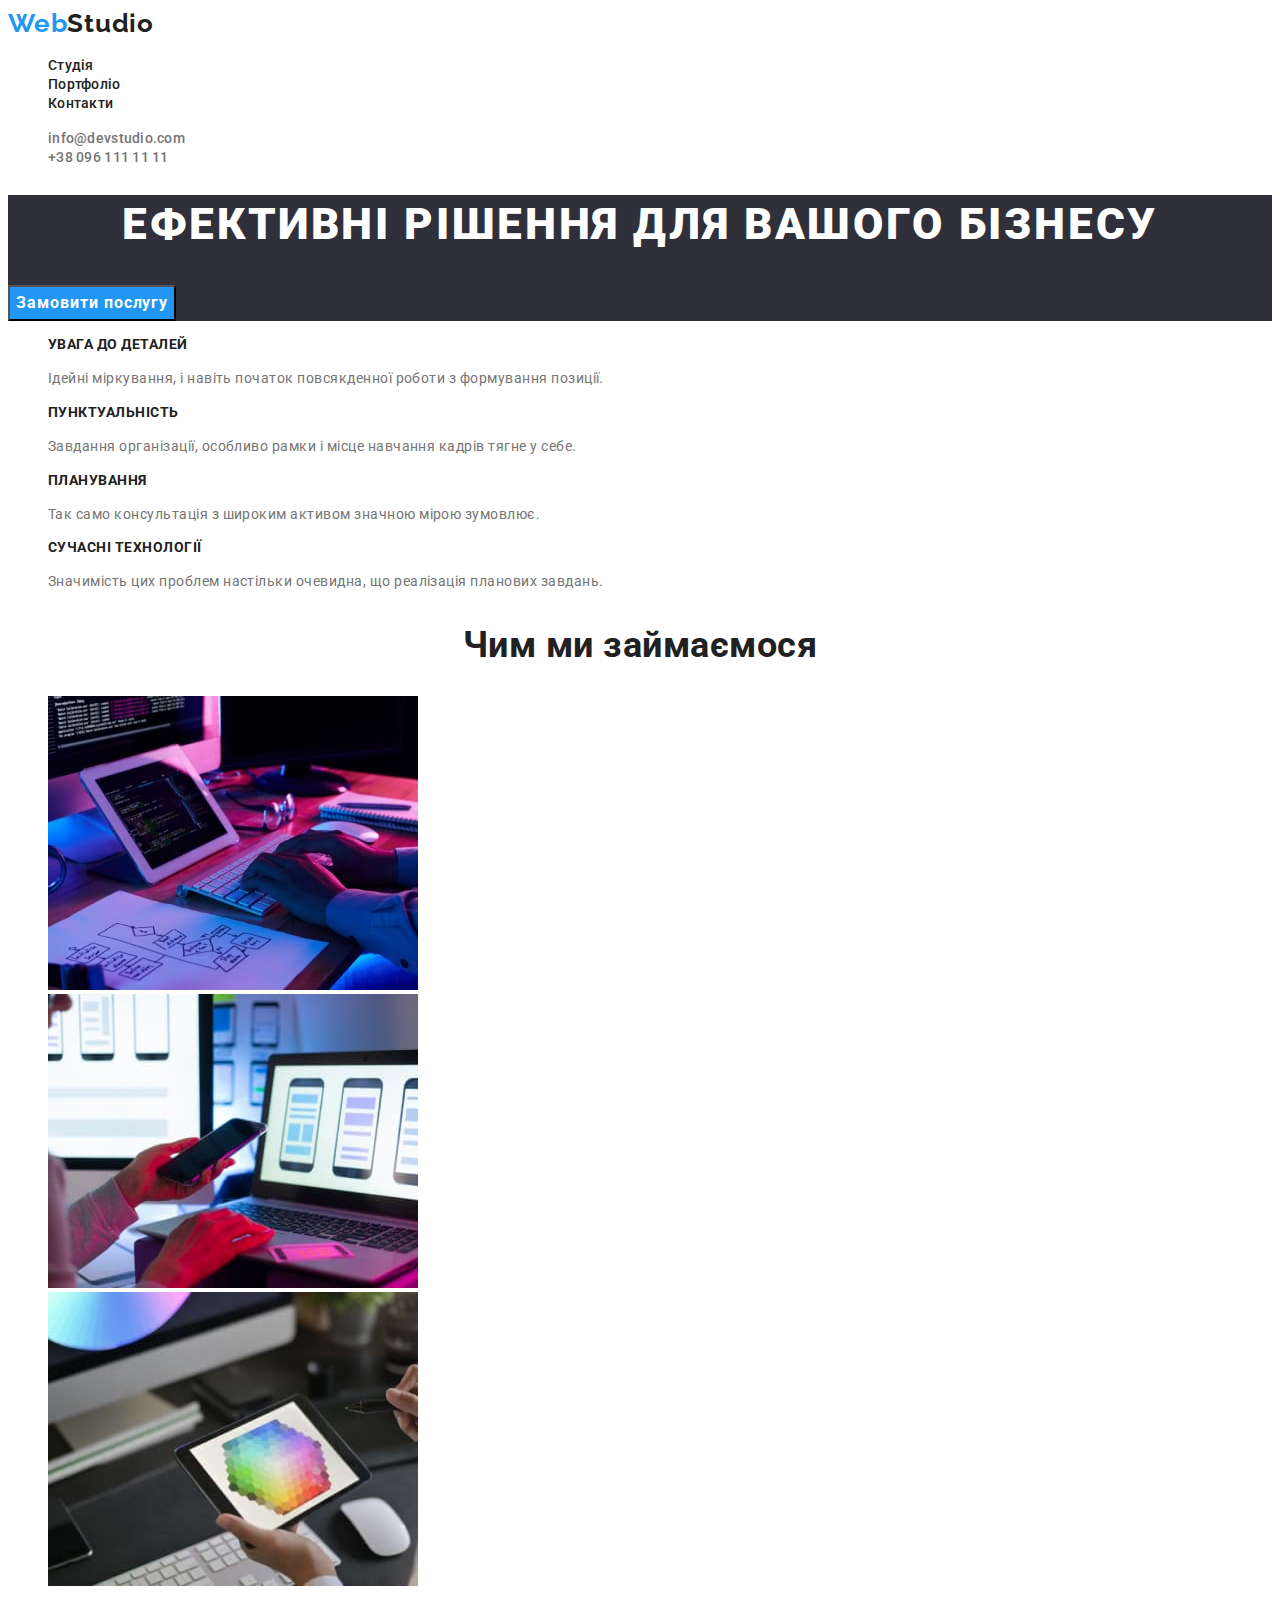
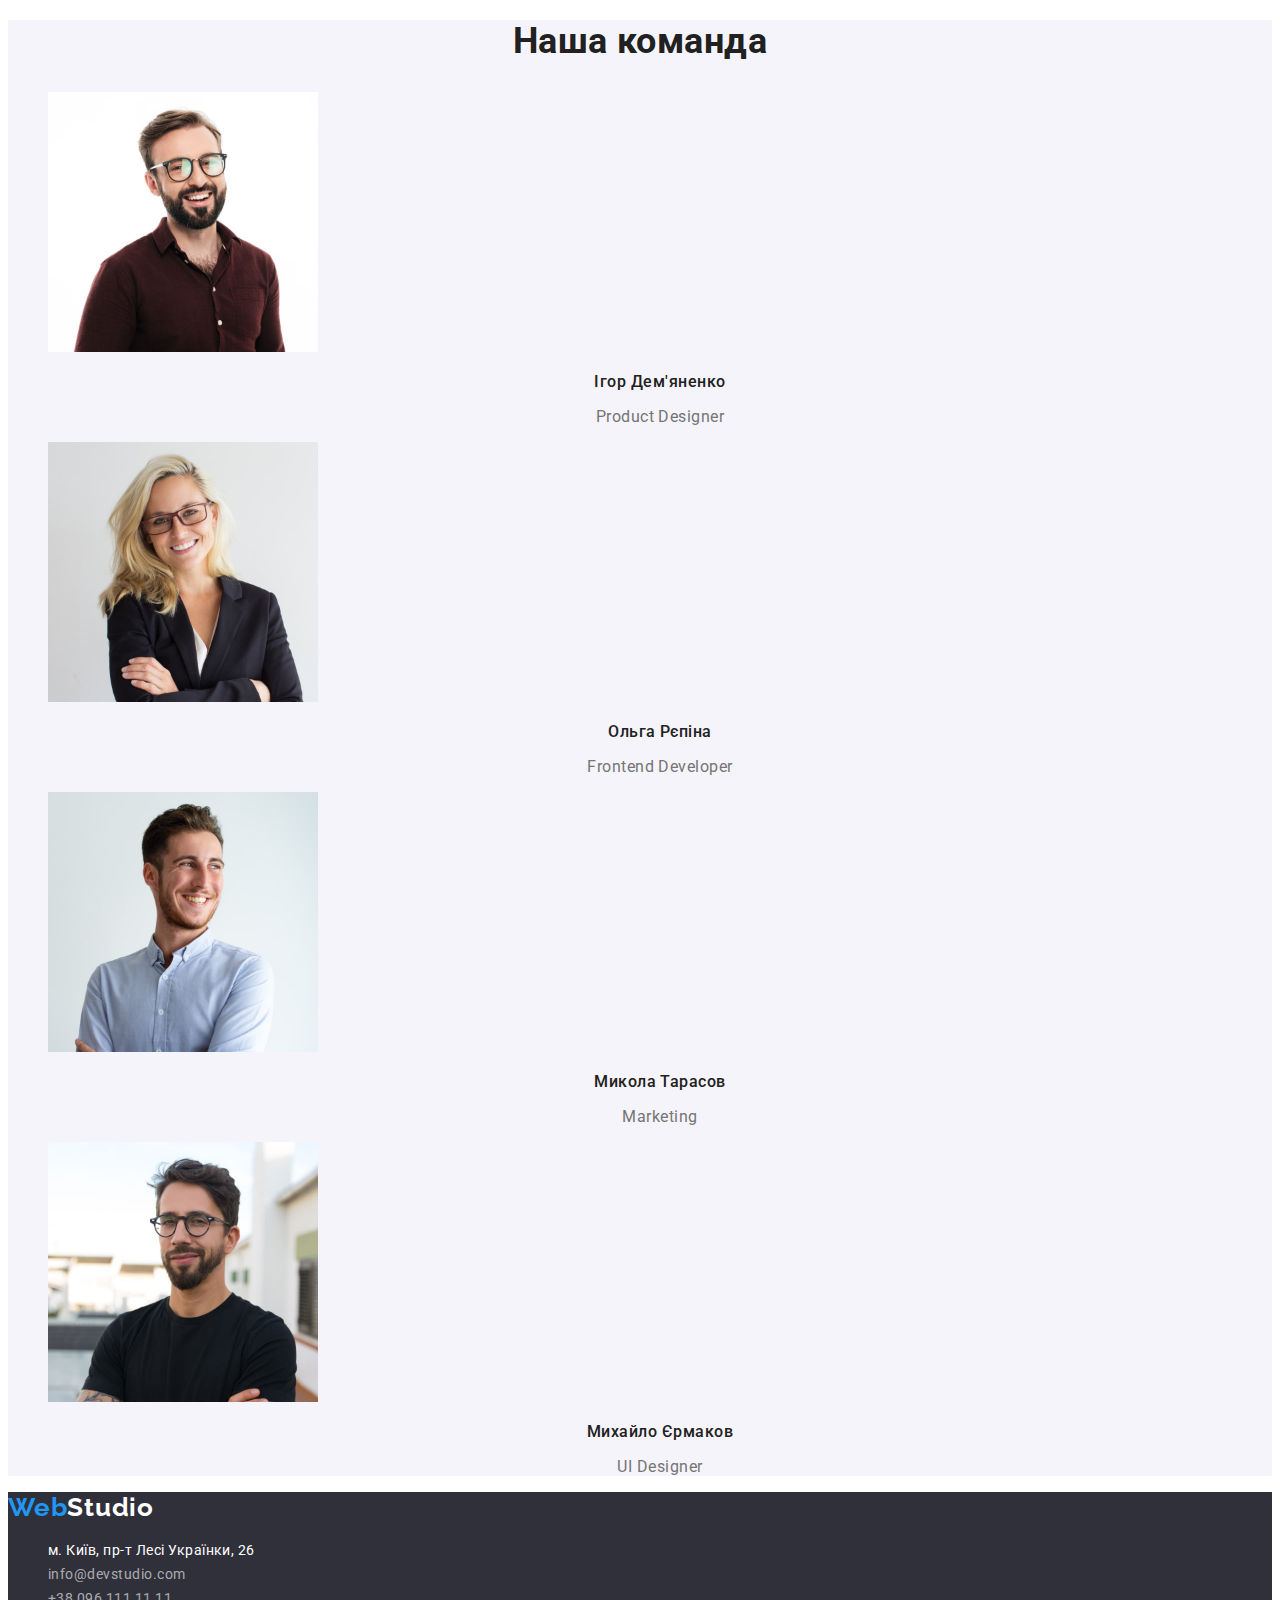
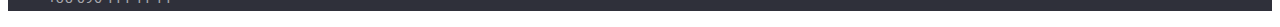
<file: index.html>
<!DOCTYPE html>
<html lang="uk">
    <head>
        <meta charset="UTF-8">
        <meta http-equiv="X-UA-Compatible" content="IE=edge">
        <meta name="viewport" content="width=device-width, initial-scale=1.0">
        <link rel="icon" type="image/png" href="./images/icon.png" sizes="150x150">
        <title>WebStudio</title>
        <link rel="preconnect" href="https://fonts.googleapis.com">
        <link rel="preconnect" href="https://fonts.gstatic.com" crossorigin>
        <link href="https://fonts.googleapis.com/css2?family=Raleway:wght@700&family=Roboto:wght@400;500;700;900&display=swap"
            rel="stylesheet">
        <link rel="stylesheet" href="./css/styles.css">
    </head>
    <body>
        <header>
            <nav class="nav">
                <a href="./index.html" class="link logo"><span class="logo-acсent">Web</span>Studio</a>

                <ul class="list nav-list">
                    <li class="list-item"><a href="./index.html" class="link nav-link">Студія</a></li>
                    <li class="list-item"><a href="./portfolio.html" class="link nav-link">Портфоліо</a></li>
                    <li class="list-item"><a href="#" class="link nav-link">Контакти</a></li>
                </ul>
            </nav>

                <ul class="list">
                    <li class="list-item"><a href="mailto:info@devstudio.com" class="link contact-link">info@devstudio.com</a></li>
                    <li class="list-item"><a href="tel:+380961111111" class="link contact-link">+38 096 111 11 11</a></li>
                </ul>

        </header>
        
        <main>  
            <section class="hero">
                
                <h1 class="hero-title">Ефективні рішення для вашого бізнесу</h1>
                <button type="button" class="btn hero-btn">Замовити послугу</button>

            </section>
             
            <section class="benefits">
                <h2 class="title title-benefits">Наші переваги</h2>
                <ul class="list">
                    <li class="list-item">
                        <h3 class="title subtitle-benefits">УВАГА ДО ДЕТАЛЕЙ</h3>
                        <p class="text benefits-text">Ідейні міркування, і навіть початок повсякденної роботи з формування позиції.</p>
                    </li>
                    <li style="list-style: none;" class="list-item">
                        <h3 class="title subtitle-benefits">ПУНКТУАЛЬНІСТЬ</h3>
                        <p class="text benefits-text">Завдання організації, особливо рамки і місце навчання кадрів тягне у себе.</p>
                    </li>
                    <li class="list-item">
                        <h3 class="title subtitle-benefits">ПЛАНУВАННЯ</h3>
                        <p class="text benefits-text">Так само консультація з широким активом значною мірою зумовлює.</p>
                    </li>
                    <li class="list-item">
                        <h3 class="title subtitle-benefits">СУЧАСНІ ТЕХНОЛОГІЇ</h3>
                        <p class="text benefits-text">Значимість цих проблем настільки очевидна, що реалізація планових завдань.</p>
                    </li>
                </ul>
            </section>

            <section class="services">
            <h2 class="title service-title">Чим ми займаємося</h2>
            
                <ul class="list">
                    <li class="list-item"><a href="#" class="link cervs-img-link"><img src="./images/keyboard.jpg" alt="Програміст працює на своєму робочому столі в офісі." width="370"></a></li>
                    <li class="list-item"><a href="#" class="link cervs-img-link"><img src="./images/laptop.jpg" alt="Веб-дизайнери інтерфейсу користувача розробляють версію програми для смартфонів." width="370"></a></li>
                    <li class="list-item"><a href="#" class="link cervs-img-link"><img src="./images/tablet.jpg" alt="Веб-дизайнер тримає планшет в якому обирає колір із палітри." width="370"></a></li>
                </ul>
            </section>

            <section class="ourteams">
                <h2 class="title teams-title">Наша команда</h2>
            
                <ul class="list">
                    <li class="list-item">
                        <img src="./images/igor_demyanenko.jpg" alt="Ігор Дем'яненко Product Designer" width="270">
                        <h3 class="title subtitle">Ігор Дем'яненко</h3> 
                        <p lang="en" class="text sub-text">Product Designer</p>
                    </li>
                    <li class="list-item">
                        <img src="./images/olga_repina.jpg" alt="Ольга Рєпіна Frontend Developer" width="270">
                        <h3 class="title subtitle">Ольга Рєпіна</h3>
                        <p lang="en" class="text sub-text">Frontend Developer</p>
                        </li>
                    <li class="list-item">
                        <img src="./images/mykola_tarasov.jpg" alt="Микола Тарасов Marketing" width="270">
                        <h3 class="title subtitle">Микола Тарасов</h3>
                        <p lang="en" class="text sub-text">Marketing</p> 
                    </li>
                    <li class="list-item">
                        <img src="./images/mykhailo_yermakov.jpg" alt="Михайло Єрмаков UI Designer" width="270">
                        <h3 class="title subtitle">Михайло Єрмаков</h3>
                        <p lang="en" class="text sub-text">UI Designer</p> 
                    </li>
                </ul>
            </section>
        </main>

        <footer class="footer">
            <a href="./index.html" class="link logo logo-footer"><span class="logo-acсent">Web</span>Studio</a>
            
            <address>
                <ul class="list">
                    <li class="list-item">
                        <a href="https://goo.gl/maps/pZtriTXGYVxve7bN9" class="link address-link">м. Київ, пр-т Лесі Українки, 26</a>
                    </li>
                    <li class="list-item">
                        <a href="mailto:info@devstudio.com" class="link footer-contact-link">info@devstudio.com</a>
                    </li>
                    <li class="list-item">
                        <a href="tel:+380961111111" class="link footer-contact-link">+38 096 111 11 11</a>
                    </li>
                </ul>
            </address>
        </footer>
    </body>
</html>
</file>
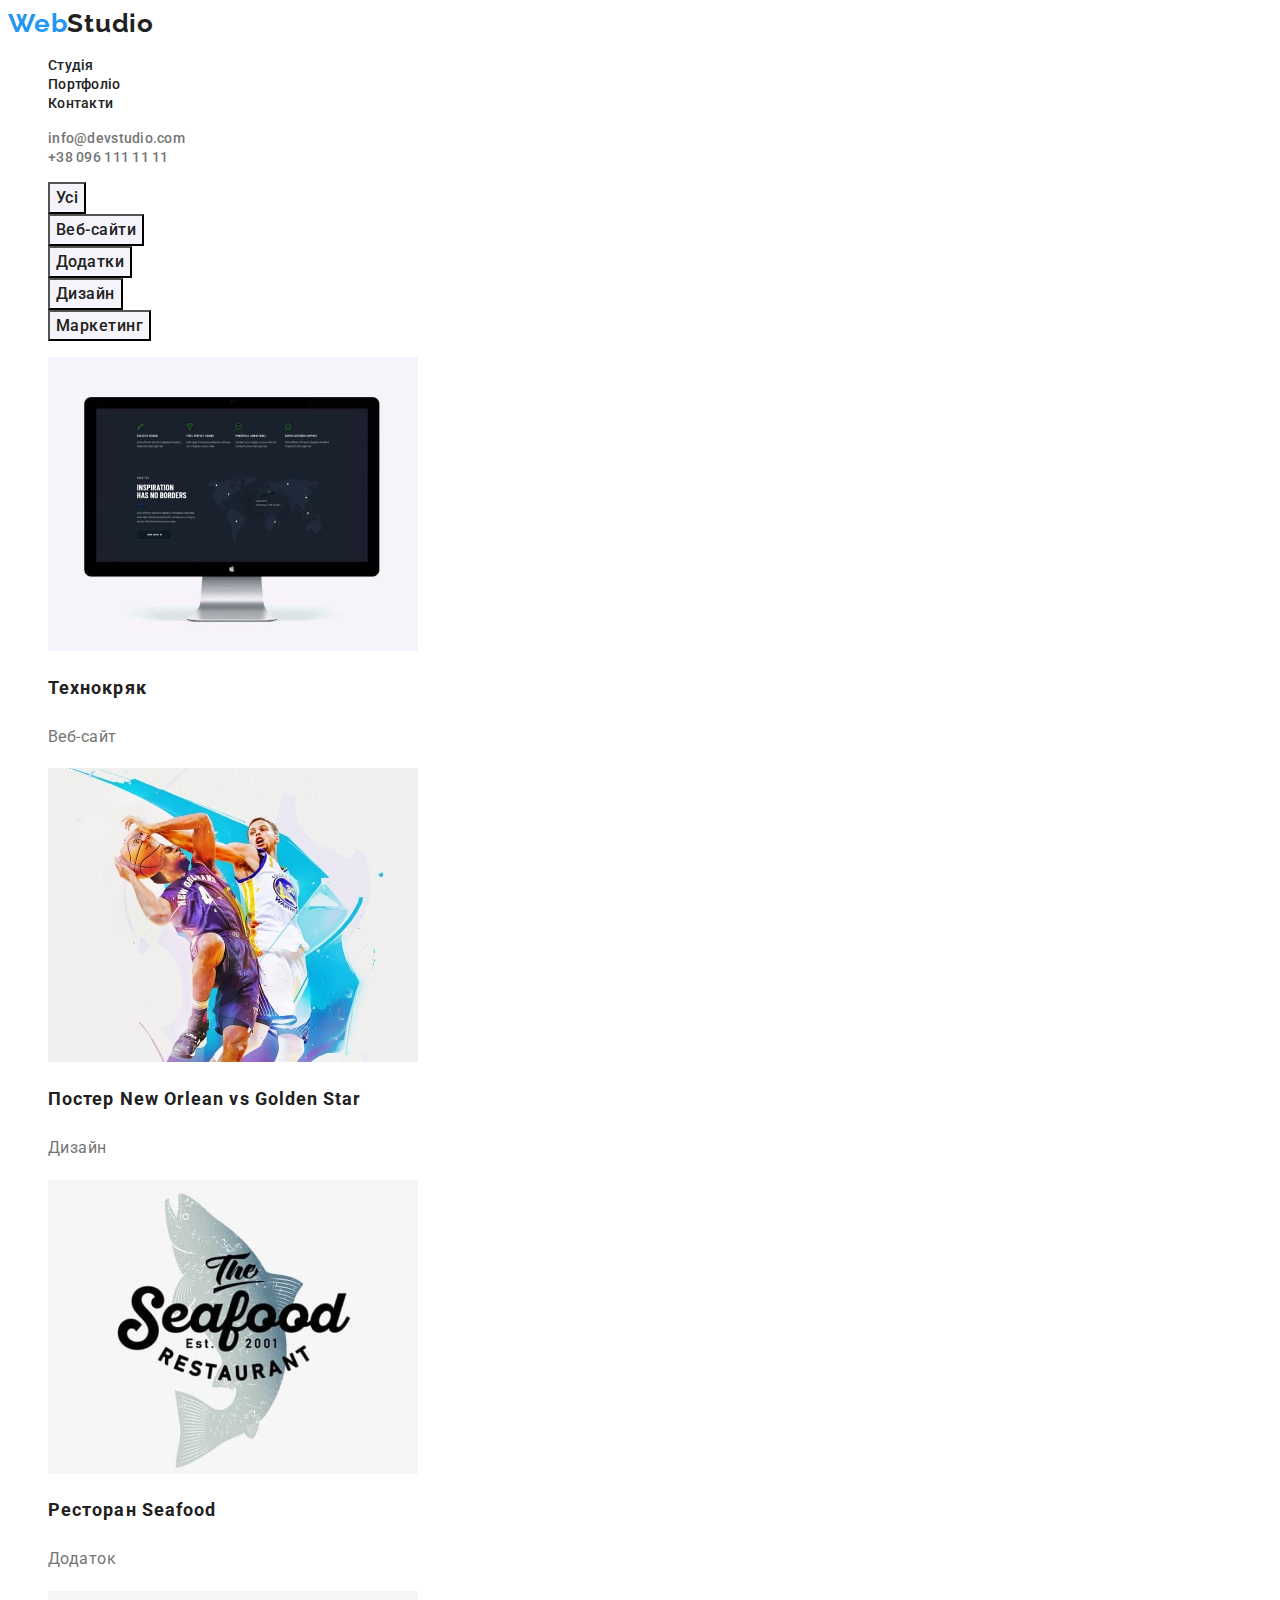
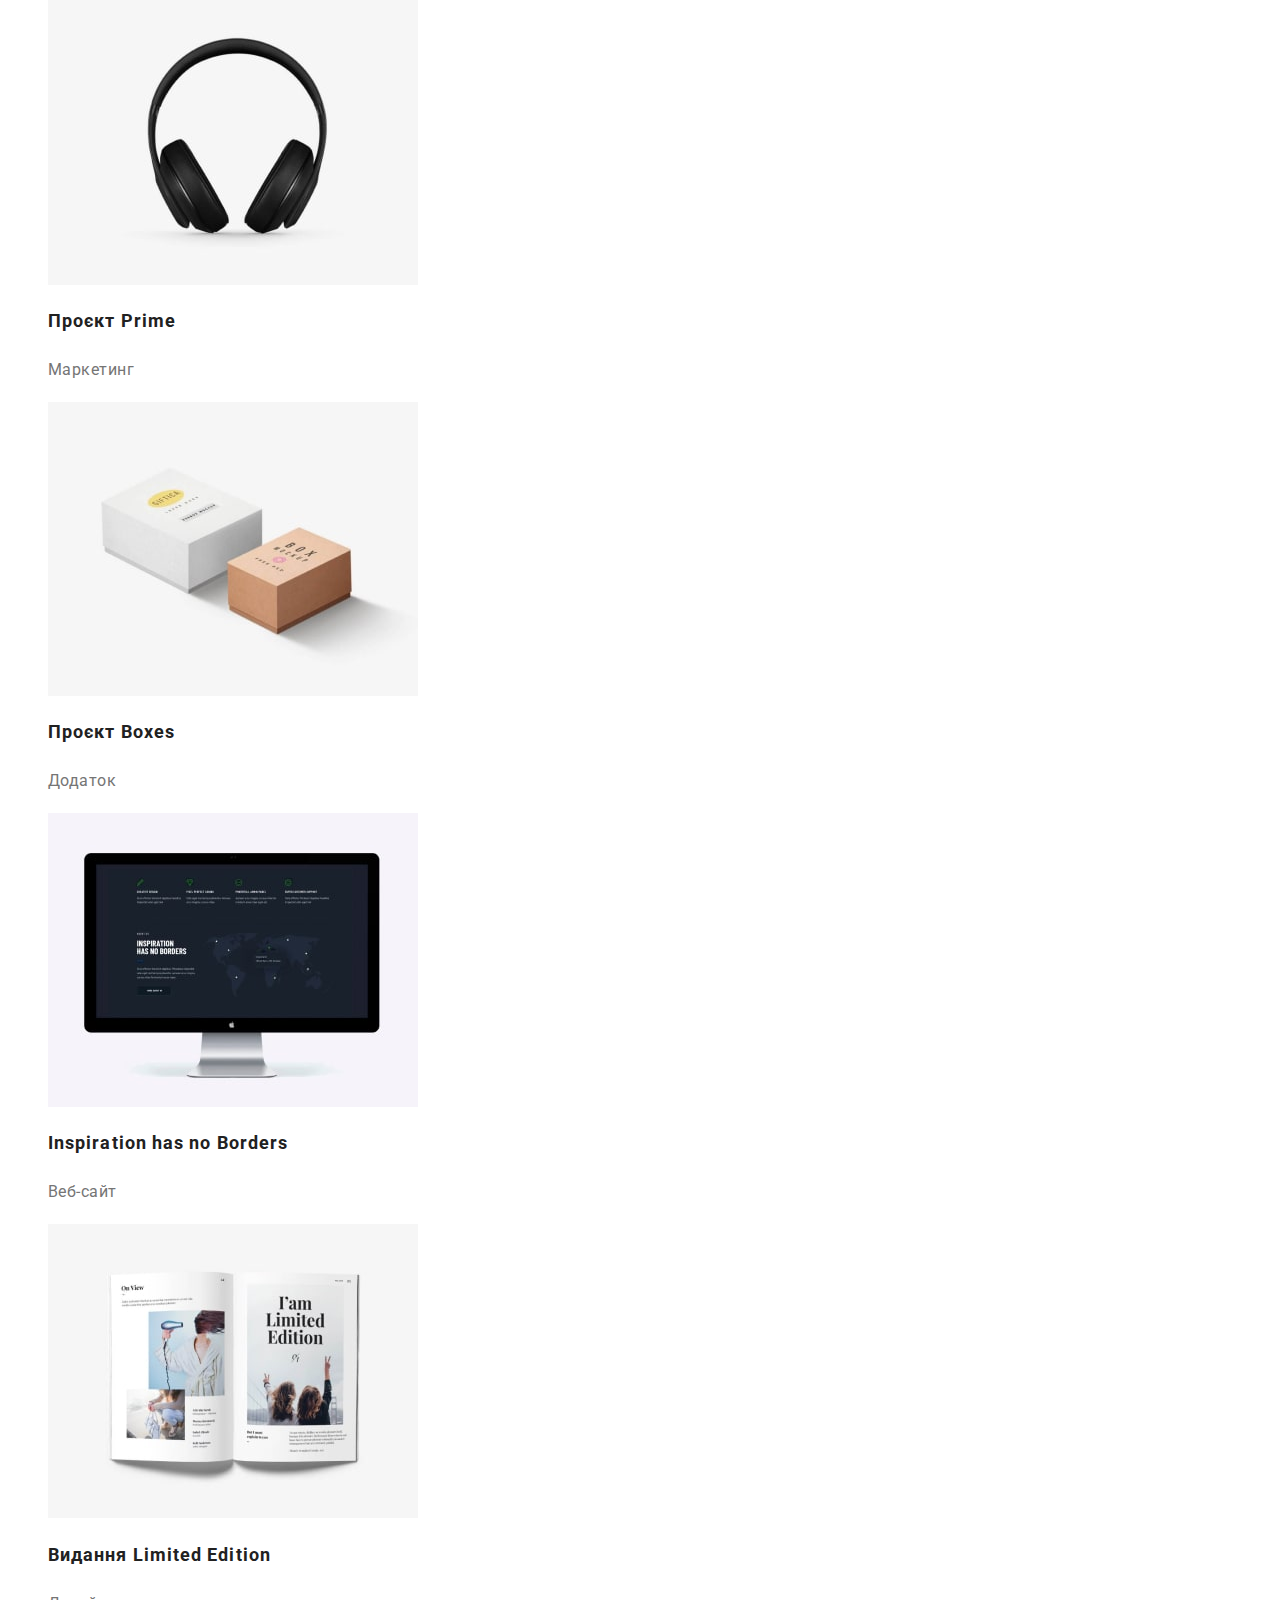
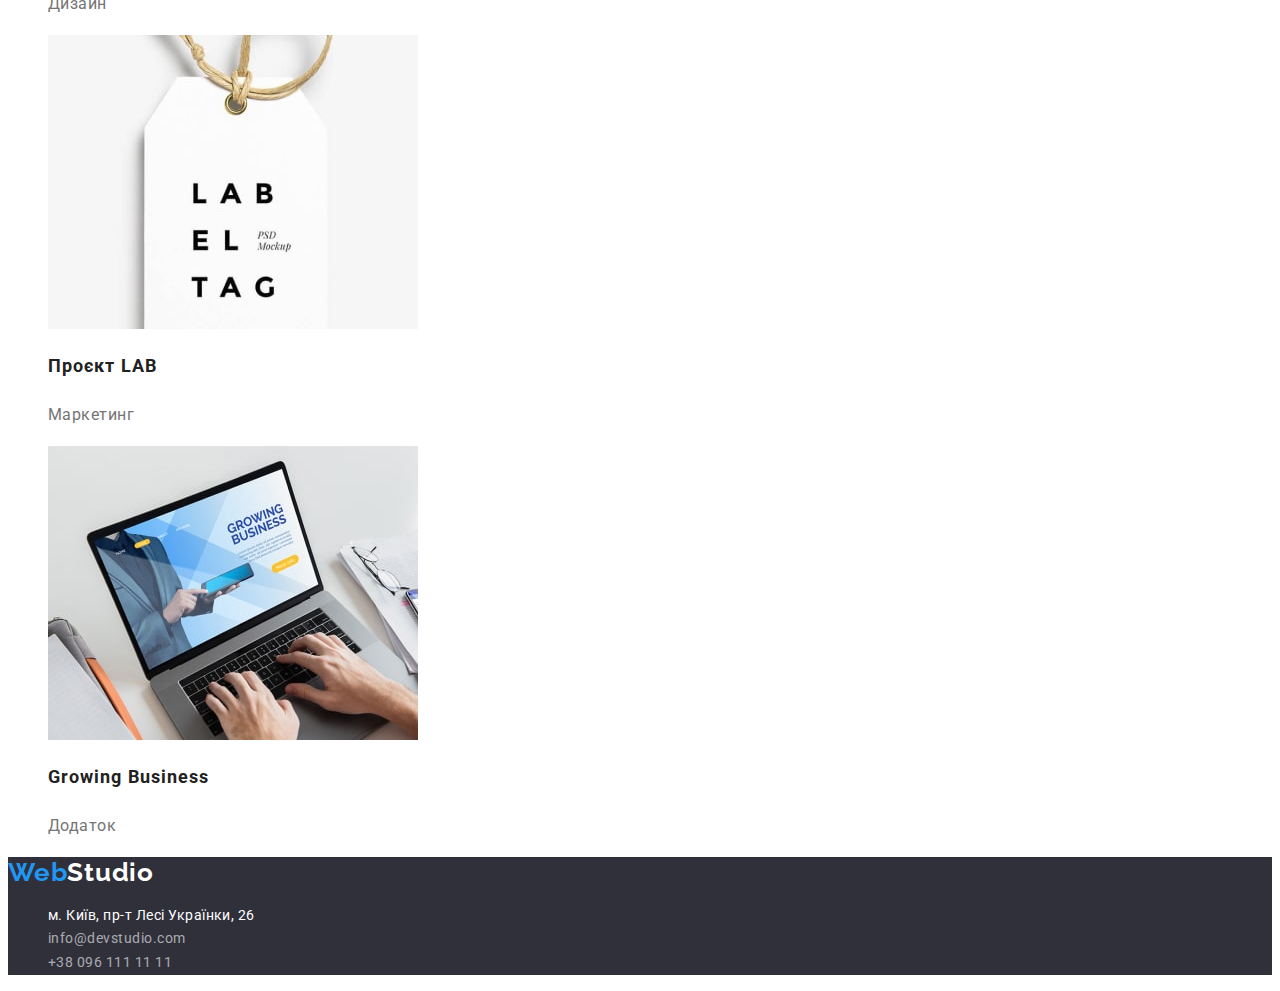
<file: portfolio.html>
<!DOCTYPE html>
<html lang="uk">
<head>
    <meta charset="UTF-8">
    <meta http-equiv="X-UA-Compatible" content="IE=edge">
    <meta name="viewport" content="width=device-width, initial-scale=1.0">
    <link rel="icon" type="image/png" href="./images/icon.png" sizes="150x150">
    <title>Document</title>
    <link rel="preconnect" href="https://fonts.googleapis.com">
    <link rel="preconnect" href="https://fonts.gstatic.com" crossorigin>
    <link href="https://fonts.googleapis.com/css2?family=Raleway:wght@700&family=Roboto:wght@400;500;700;900&display=swap"
        rel="stylesheet">
    <link rel="stylesheet" href="./css/styles.css">
</head>
<body>
    <header>
        <nav class="nav">
            <a href="./index.html" class="link logo">
                <span class="logo-acсent">Web</span>Studio
            </a>
    
            <ul class="list">
                <li class="list-item"><a href="./index.html" class="link nav-link">Студія</a></li>
                <li class="list-item"><a href="./portfolio.html" class="link nav-link">Портфоліо</a></li>
                <li class="list-item"><a href="#" class="link nav-link">Контакти</a></li>
            </ul>
        </nav>
    
        <ul class="list">
            <li class="list-item"><a href="mailto:info@devstudio.com" class="link contact-link">info@devstudio.com</a></li>
            <li class="list-item"><a href="tel:+380961111111" class="link contact-link">+38 096 111 11 11</a></li>
        </ul>
    
    </header>

    <main>
        <section class="portfolio portfolio-list">
            <h1 class="hidden-title">Проекти</h1>
            
            <ul class="list btnfilters-list">
                <li class="list-item">
                    <button type="button" class="btn btn-filter">Усі</button>
                </li>
                <li class="list-item">
                    <button type="button" class="btn btn-filter">Веб-сайти</button>
                </li>
                <li class="list-item">
                    <button type="button" class="btn btn-filter">Додатки</button>
                </li>
                <li class="list-item">
                    <button type="button" class="btn btn-filter">Дизайн</button>
                </li>
                <li class="list-item">
                    <button type="button" class="btn btn-filter">Маркетинг</button>
                </li>
            </ul>
                         
            <ul class="list">
                <li class="list-item">
                    <a href="#" class="link">
                        <img src="./images/monitor_with_web.jpg" alt="Веб-сторінка в моніторі" width="370">
                        <h2 class="title proj-title">Технокряк</h2>
                        <p class="text proj-text">Веб-сайт</p>
                    </a>
                </li>
                <li class="list-item">
                    <a href="#" class="link">
                        <img src="./images/poster_with_basketball_players.jpg" alt="Постер з баскетболістами" width="370"> 
                        <h2 class="title proj-title">Постер <span lang="en">New Orlean vs Golden Star</span></h2>
                        <p class="text proj-text">Дизайн</p>
                    </a>
                </li>
                <li class="list-item">
                    <a href="#" class="link">
                        <img src="./images/seafood_restaurant_logo.jpg" alt="Логотип ресторану морепродуктів" width="370">
                        <h2 class="title proj-title">Ресторан <span lang="en">Seafood</span></h2>
                        <p class="text proj-text">Додаток</p>
                    </a>
                </li>
                <li class="list-item">
                    <a href="#" class="link">
                        <img src="./images/headphone.jpg" alt="Чорні навушники" width="370">
                        <h2 class="title proj-title">Проєкт <span lang="en">Prime</span></h2>
                        <p class="text proj-text">Маркетинг</p>
                    </a>
                </li>
                <li class="list-item">
                    <a href="#" class="link">
                        <img src="./images/boxes.jpg" alt="Дві коробочки з логотипом" width="370">
                        <h2 class="title proj-title">Проєкт <span lang="en">Boxes</span></h2>
                        <p class="text proj-text">Додаток</p>
                    </a>
                </li>
                <li class="list-item">
                    <a href="#" class="link">
                        <img src="./images/monitor_with_web.jpg" alt="Веб-сторінка в моніторі" width="370">
                        <h2 lang="en" class="title proj-title">Inspiration has no Borders</h2>
                        <p class="text proj-text">Веб-сайт</p>
                    </a>
                </li>
                <li class="list-item">
                    <a href="#" class="link">
                        <img src="./images/open_book.jpg" alt="Розгорнута книга" width="370">
                        <h2 class="title proj-title">Видання <span lang="en">Limited Edition</span></h2>
                        <p class="text proj-text">Дизайн</p>
                    </a>
                </li>
                <li class="list-item">
                    <a href="#" class="link">
                        <img src="./images/label_tag.jpg" alt="Бірка" width="370">
                        <h2 class="title proj-title">Проєкт <span lang="en">LAB</span></h2>
                        <p class="text proj-text">Маркетинг</p>
                    </a>
                </li>
                <li class="list-item">
                    <a href="#" class="link">
                        <img src="./images/work_in_laptop.jpg" alt="Користується застосунком в ноутбуці" width="370">
                        <h2 lang="en" class="title proj-title">Growing Business</h2>
                        <p class="text proj-text">Додаток</p>
                    </a>
                </li>
            </ul>
        </Section>
    </main>
    
    <footer class="footer">
        <a href="./index.html" class="link logo logo-footer">
            <span class="logo-acсent">Web</span>Studio
        </a>
    
        <address>
            <ul class="list">
                <li class="list-item">
                    <a href="https://goo.gl/maps/pZtriTXGYVxve7bN9" class="link address-link">м. Київ, пр-т Лесі Українки, 26</a>
                </li>
                <li class="list-item">
                    <a href="mailto:info@devstudio.com" class="link footer-contact-link">info@devstudio.com</a>
                </li>
                <li class="list-item">
                    <a href="tel:+380961111111" class="link footer-contact-link">+38 096 111 11 11</a>
                </li>
            </ul>
        </address>
    </footer>
</body>
</html>
</file>
<file: css/styles.css>
:root {
    --primary_white_colour: #FFFFFF;
    --primary-title-colour: #212121;
    --primary-text-colour: #757575;
    --accent-colour: #2196F3;
    --hero-background: #2F303A;
    --hero-title-colour: #FFFFFF;
    --hero-btn-background: #2196F3;
    --hero-btn-hover-background: #188CE8;
    --ourteams-section-background: #F5F4FA;
    --btnfilter-background: #F5F4FA;
    --btnfilter-hover-background: #FFFFFF;
    --footer-background: #2F303A;
    --footer-contacts-link: rgba(255, 255, 255, 0.6);
}

/*  -------------BODY-------------  */
body {
    background-color: var(--primary_white_colour);
    color: var(--primary-text-colour);

    font-family: Roboto, sans-serif;
    letter-spacing: 0.03em;
    }

.link {
    text-decoration: none;
    color: var(--primary-title-colour);
}

.list-item {
    list-style: none;
}

.logo {
    font-family: Raleway, sans-serif;
    letter-spacing: 0.03em;
    font-weight: 700;
    font-size: 26px;
    line-height: 1.19;
}

.title {
    color: var(--primary-title-colour);
}

.text {
    color: var(--primary-text-colour);
}

/*  -------------HEADER-------------  */

.logo-acсent {
    color: var(--accent-colour);
}

.nav-link {
    font-weight: 500;
    font-size: 14px;
    line-height: 1.14;
    letter-spacing: 0.02em;    
}

.contact-link {
    font-weight: 500;
    font-size: 14px;
    line-height: 1.14;
    letter-spacing: 0.02em;

    color: var(--primary-text-colour);
}

.nav-link:focus,
.nav-link:hover,
.contact-link:focus,
.contact-link:hover {
    color: var(--accent-colour);
}

/*  -------------HERO-------------  */
.hero {
    background-color: var(--hero-background);
}

.hero-title {
    color: var(--hero-title-colour);

    font-weight: 900;
    font-size: 44px;
    line-height: 1.36;
    text-align: center;
    letter-spacing: 0.06em;
    text-transform: uppercase;
}

.hero-btn {
    font-family: inherit;
    font-weight: 700;
    font-size: 16px;
    line-height: 1.88;
    letter-spacing: 0.06em;

    color: var(--hero-title-colour);
    background-color: var(--hero-btn-background);

    cursor: pointer;
}

.hero-btn:focus,
.hero-btn:hover {
    background-color: var(--hero-btn-hover-background);
}

/*  -------------BENEFITS-------------  */

.title-benefits,
.hidden-title {
    position: absolute;
    width: 1px;
    height: 1px;
    margin: -1px;
    border: 0;
    padding: 0;

    clip-path: inset(100%);
    clip: rect(0 0 0 0);
    overflow: hidden;
}

.subtitle-benefits {
    font-weight: 700;
    font-size: 14px;
    line-height: 1.14;
}

.benefits-text {
    font-size: 14px;
    line-height: 1.71;
}

/*  -------------CERVICES------------- */

.service-title {
    font-weight: 700;
    font-size: 36px;
    line-height: 1.17;
    text-align: center;
}

.cervs-img-link:focus {
    color: var(--accent-colour);
}

/*  -------------OURTEAMS------------- */

.ourteams {
    background-color: var(--ourteams-section-background);
}

.teams-title {
    font-weight: 700;
    font-size: 36px;
    line-height: 1.17;
    text-align: center;
}

.subtitle {
    font-weight: 500;
    font-size: 16px;
    line-height: 1.19;
    text-align: center;
}

.sub-text {
    font-size: 16px;
    line-height: 1.19;
    text-align: center;
}

.team-link:focus {
    color: var(--accent-colour);
}

/*  -------------PORTFOLIO------------- */

.btn-filter {
    background-color: var(--btnfilter-background);
    color: var(--primary-title-colour);

    font-family: inherit;
    font-weight: 500;
    font-size: 16px;
    line-height: 1.62;
    letter-spacing: 0.03em;

    cursor: pointer;
}

.btn-filter:focus,
.btn-filter:hover {
    background-color: var(--accent-colour);
    color: var(--btnfilter-hover-background);
}

.proj-title {
    font-weight: 700;
    font-size: 18px;
    line-height: 2;
    letter-spacing: 0.06em;
}

.proj-text {
    font-size: 16px;
    line-height: 1.88;
}

/*  -------------FOOTER------------- */

.footer {
    background-color: var(--footer-background);
}

.logo-footer {
    color: var(--primary_white_colour)
}

.address-link {
    font-size: 14px;
    line-height: 1.71;
    font-style: normal;

    color: var(--primary_white_colour)
}

.footer-contact-link {
    font-size: 14px;
    line-height: 1.71;
    font-style: normal;
    
    color: var(--footer-contacts-link)
}

.address-link:focus,
.address-link:hover,
.footer-contact-link:focus,
.footer-contact-link:hover {
    color: var(--accent-colour);
}
</file>
